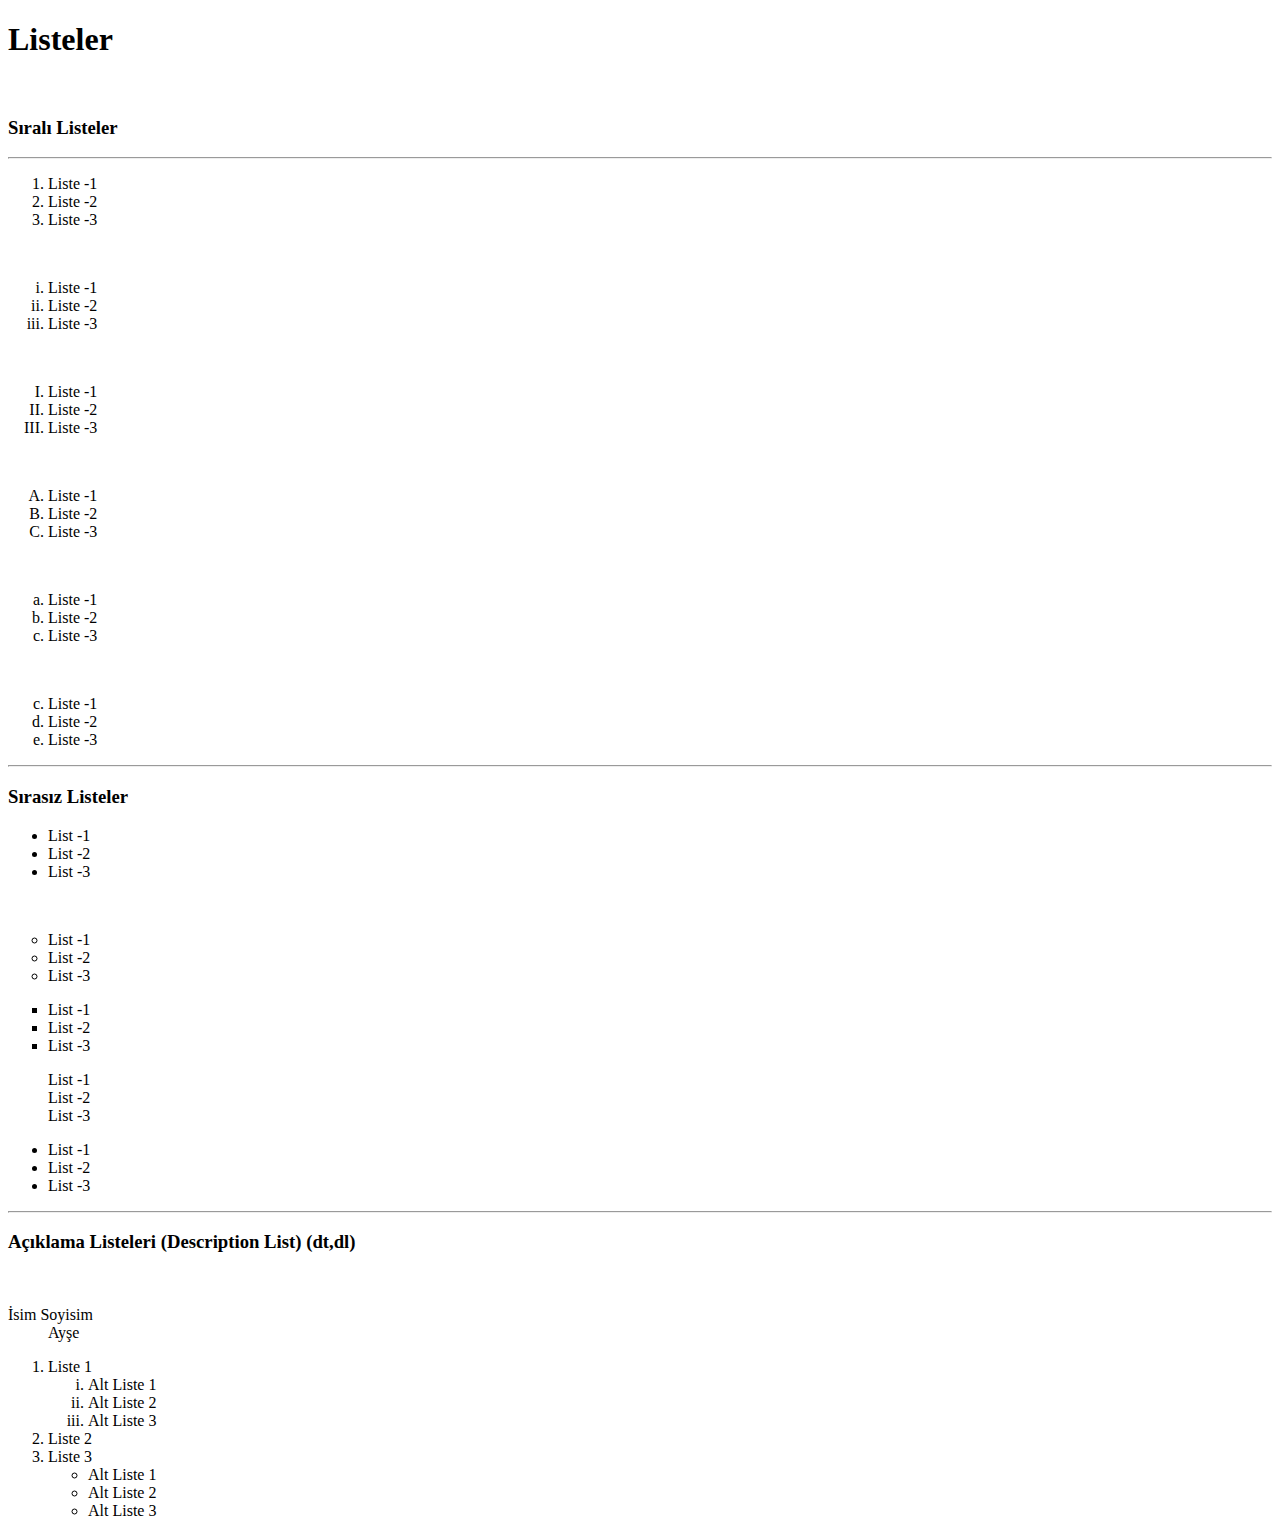
<file: HTML/index.html>
<!DOCTYPE html>
<html lang="tr">
<head>
    <meta charset="UTF-8">
    <meta http-equiv="X-UA-Compatible" content="IE=edge">
    <meta name="viewport" content="width=device-width, initial-scale=1.0">
    <title>Listeler</title>
</head>
<body>
  <h1>
      Listeler
  </h1>
  <br>
  <h3>Sıralı Listeler</h3>
  <hr/>
<ol>
    <li>Liste -1</li>
    <li>Liste -2</li>
    <li>Liste -3</li>

</ol>
<br/>
<ol type="i">
    <li>Liste -1</li>
    <li>Liste -2</li>
    <li>Liste -3</li>

</ol>
<br/>
<ol type="I">
    <li>Liste -1</li>
    <li>Liste -2</li>
    <li>Liste -3</li> 
</ol>
<br/>
<ol type="A">
    <li>Liste -1</li>
    <li>Liste -2</li>
    <li>Liste -3</li> 
</ol>
<br/>
<ol type="a">
    <li>Liste -1</li>
    <li>Liste -2</li>
    <li>Liste -3</li> 
</ol>
<br/>
<ol type="a" start="3">
    <li>Liste -1</li>
    <li>Liste -2</li>
    <li>Liste -3</li> 
</ol>
<hr>
<h3>
    Sırasız Listeler
</h3>
<ul>
    <li>List -1</li>
    <li>List -2</li>

    <li>List -3</li>

</ul>
<br/>
<ul type="circle">
    <li>List -1</li>
    <li>List -2</li>

    <li>List -3</li>

</ul>
<ul type="square">
    <li>List -1</li>
    <li>List -2</li>

    <li>List -3</li>

</ul>
<ul type="none">
    <li>List -1</li>
    <li>List -2</li>

    <li>List -3</li>

</ul>
<ul type="disc">
    <li>List -1</li>
    <li>List -2</li>

    <li>List -3</li>

</ul>
<hr/>
<h3>Açıklama Listeleri (Description List) (dt,dl)</h3>
<br/>
<dl>
    <dt>İsim Soyisim</dt>
    <dd>Ayşe </dd>
</dl>
<ol>
    <li>Liste 1
        <ol type="i">
            <li>Alt Liste 1</li>
            <li>Alt Liste 2</li>
            <li>Alt Liste 3</li>
        </ol>
    </li>
    <li>Liste 2</li>
    <li>Liste 3

        <ul>
            <li>Alt Liste 1</li>
            <li>Alt Liste 2</li>
            <li>Alt Liste 3</li>


        </ul>
    </li>


</ol>

</body>
</html>
<!--

    Listeler 3' e ayrılır.

     -Sıralı Liste (Ordered List)
     -Sırasız Liste (Unordered List)
     -Açıklama Listeleri (Description List)

       **Sıralı Listeler **
       <ol> </ol> etiketiyle oluşturulur. <li></li> etiketleri <ol> </ol> etiketleri içine yazılarak listeler oluşturulur.
       Sıralı listeler de 'type' ile listenin nasıl görüneceği gösterilebilir.
        -- sıralı listeler de herhangi bir type belirtmezsek 1 den başlarak listeler gelir.
        -- sıralı listeler de type 'a 'A' dersek liste A dan başlarak Z'ye kadar gider.

        -- sıralı listeler de type 'a  '1' dersek liste a dan başlarak z'ye kadar gider.
        -- sıralı listeler de type 'a 'i' dersek liste i dan başlar.
         -- sıralı listeler de type 'a 'I' dersek liste I dan başlar.
         -- Sıralı listeler de hangi değerden başlamasını istiyorsak start diyerek başlangıç değerimizi değiştirebiliriz.

  **Sırasız Listeler **
       <ul> </ul> etiketiyle oluşturulur. <li></li> etiketleri <ul> </ul> etiketleri içine yazılarak listeler oluşturulur.
       Sırasız listeler de 'type' ile listenin nasıl görüneceği gösterilebilir.
        -- sırasız listeler de herhangi bir type belirtmezsek içi dolu yuvarlak olarak listeler gelir.
        -- sırasız listeler de type 'a 'circle' dersek liste içi boş yuvarlak olarak gelir.

        -- sırasız listeler de type 'a 'square' dersek liste kare olarak gelir.
        -- sırasız listeler de type 'a 'desc' dersek liste içi dolu yuvarlak olarak  gelir.
        -- sırasız listeler de type 'a 'none' dersek listenin başında herhangi bir şey gelmez.



-->
</file>
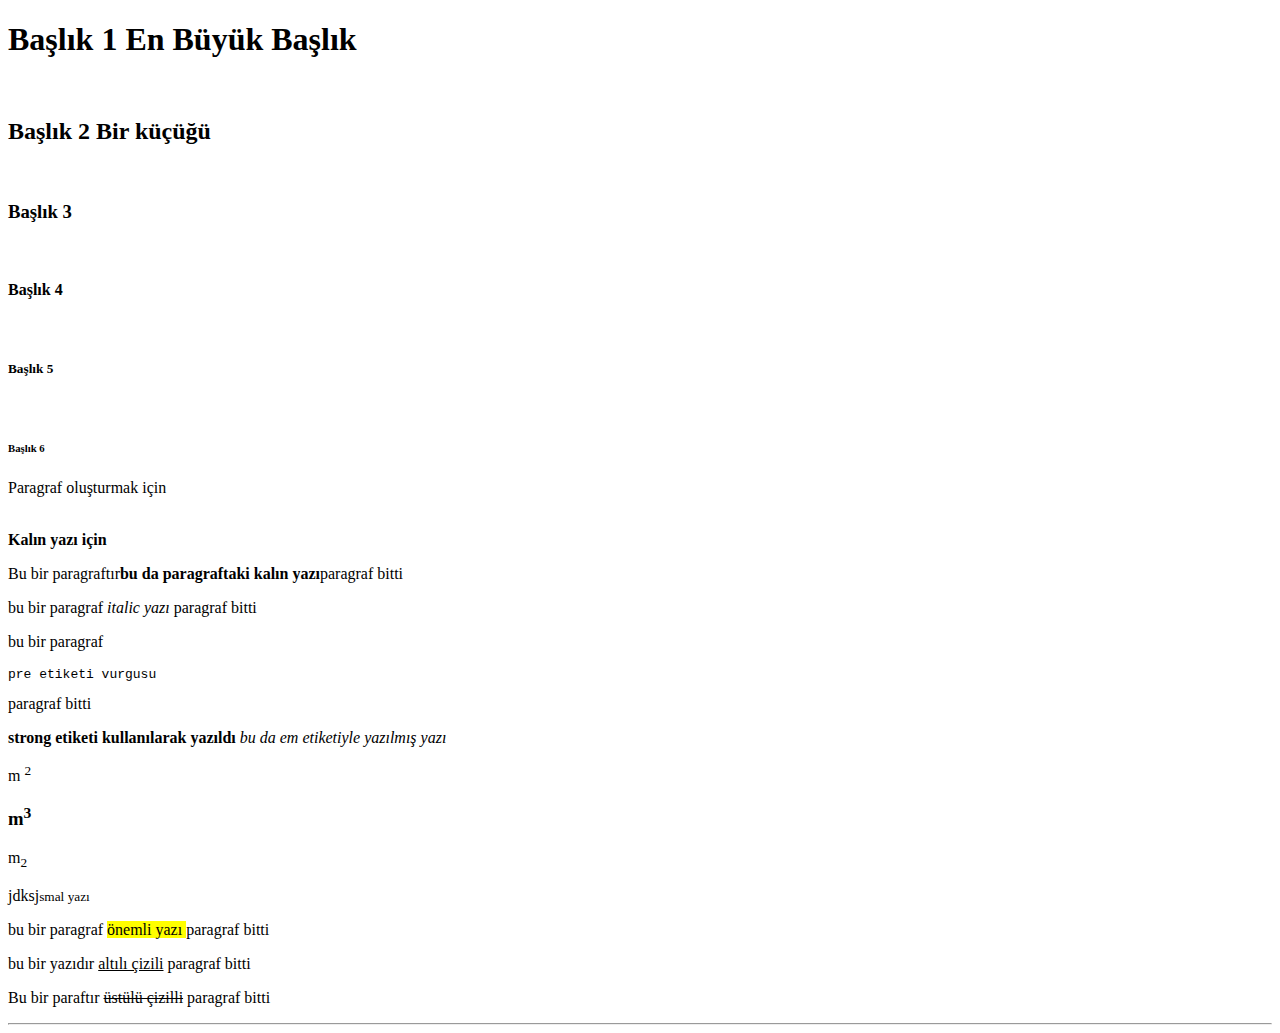
<file: HTML/dene.html>
<!DOCTYPE html>
<html lang="tr">
<head>
    <meta charset="UTF-8">
    <meta http-equiv="X-UA-Compatible" content="IE=edge">
    <meta name="viewport" content="width=device-width, initial-scale=1.0">
    <title>İlk Proje</title>
</head>
<body>
    <h1>
        Başlık 1 En Büyük Başlık
    </h1>
    <br/>
    <h2>Başlık 2 Bir küçüğü</h2>
    <br/>
    <h3>Başlık 3 </h3>
    <br/>
    <h4>Başlık 4</h4>
    <br/>
    <h5>Başlık 5</h5>
    <br/>
    <h6>Başlık 6 </h6>
    <p>Paragraf oluşturmak için</p>
    <br/>
    <b>Kalın yazı için</b>
    <p>Bu bir paragraftır<b>bu da paragraftaki kalın yazı</b>paragraf bitti</p>
    <p>bu bir paragraf <i>italic yazı</i> paragraf bitti</p>
    <p>bu bir paragraf <pre>pre etiketi vurgusu</pre> paragraf bitti </p>
    <strong>strong etiketi kullanılarak yazıldı</strong>
<em>bu da em etiketiyle yazılmış yazı</em>
<p>m <sup>2</sup></p>
<h3>m<sup>3</sup></h3>
<p>m<sub>2</sub></p>
<p>jdksj<small>smal yazı</small></p>
<p>bu bir paragraf <mark> önemli yazı </mark> paragraf bitti </p>
<p>bu bir yazıdır <ins>altılı çizili</ins> paragraf bitti</p>
<p> Bu bir paraftır <del>üstülü çizilli</del> paragraf bitti</p>
<hr/>
<!-- Yatay çizgi çekmek için hr etiketi kullanılır -->
</body>
</html>
</file>
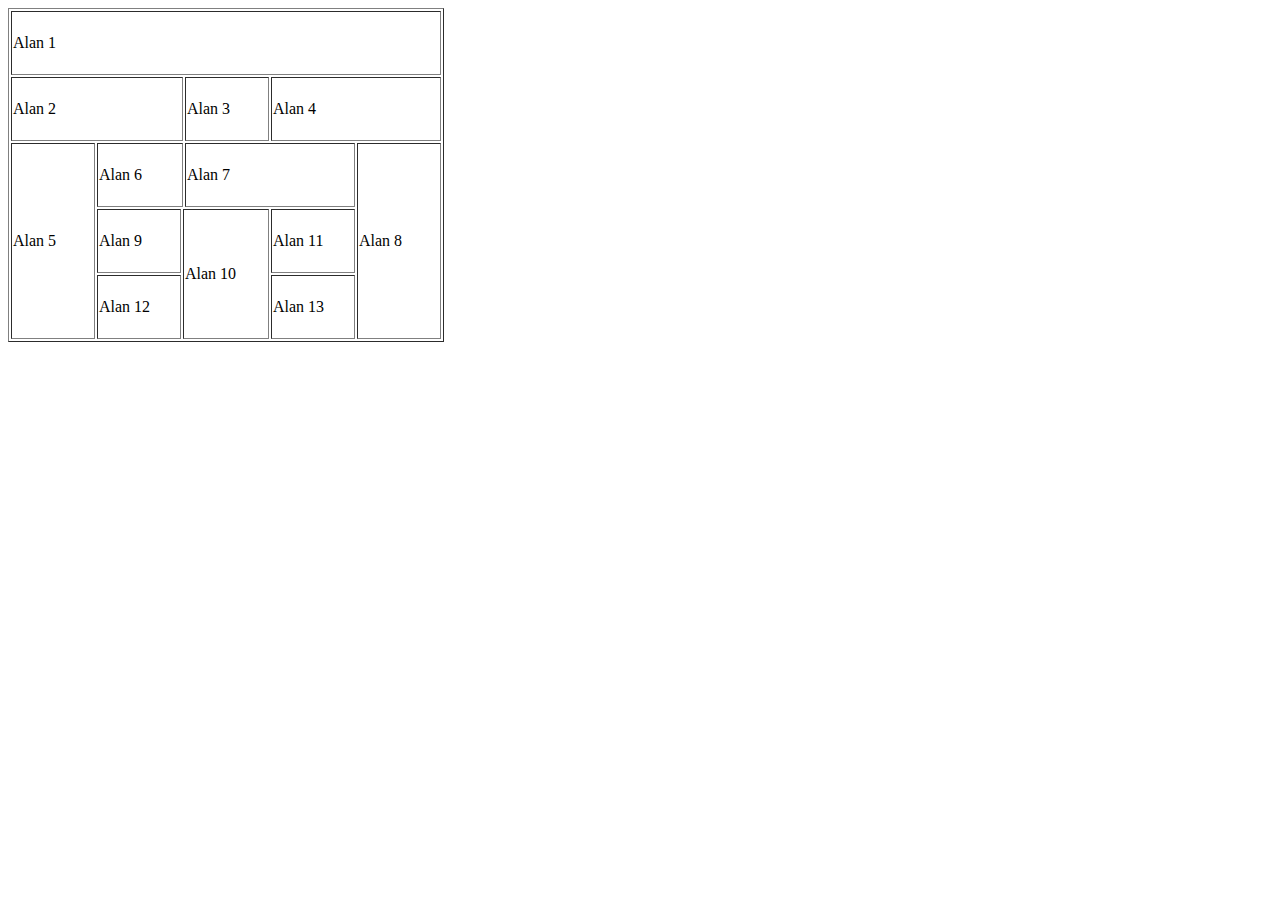
<file: HTML Ödevleri/TableOrnekleri/AlanTable.html>
<!DOCTYPE html>
<html lang="en">
<head>
    <meta charset="UTF-8">
    <meta http-equiv="X-UA-Compatible" content="IE=edge">
    <meta name="viewport" content="width=device-width, initial-scale=1.0">
    <title>Document</title>
</head>
<body>
    <table border="1px">
        <tr>
            <td width="80px" height="60px" colspan="7">Alan 1</td>
           


        </tr>
        <tr>
            <td width="80px" height="60px" colspan="3">Alan 2</td>
           
            <td width="80px" height="60px">Alan 3</td>
            <td width="80px" height="60px" colspan="3">Alan 4</td>
            


        </tr>
         <tr>
            <td width="80px" height="60px" rowspan="3">Alan 5</td>
            <td width="80px" height="60px" colspan="2">Alan 6</td>
            <td width="80px" height="60px" colspan="2">Alan 7</td>
            <td width="80px" height="60px" colspan="2" rowspan="3">Alan 8</td>


        </tr> 
        <tr>
           
            <td width="80px" height="60px">Alan 9</td>
            <td width="80px" height="60px" colspan="2" rowspan="2">Alan 10</td>
            <td width="80px" height="60px">Alan 11</td>


        </tr> <tr>
           
          
            <td width="80px" height="60px">Alan 12</td>
            <td width="80px" height="60px">Alan 13</td>


        </tr>
    </table>
</body>
</html>
</file>
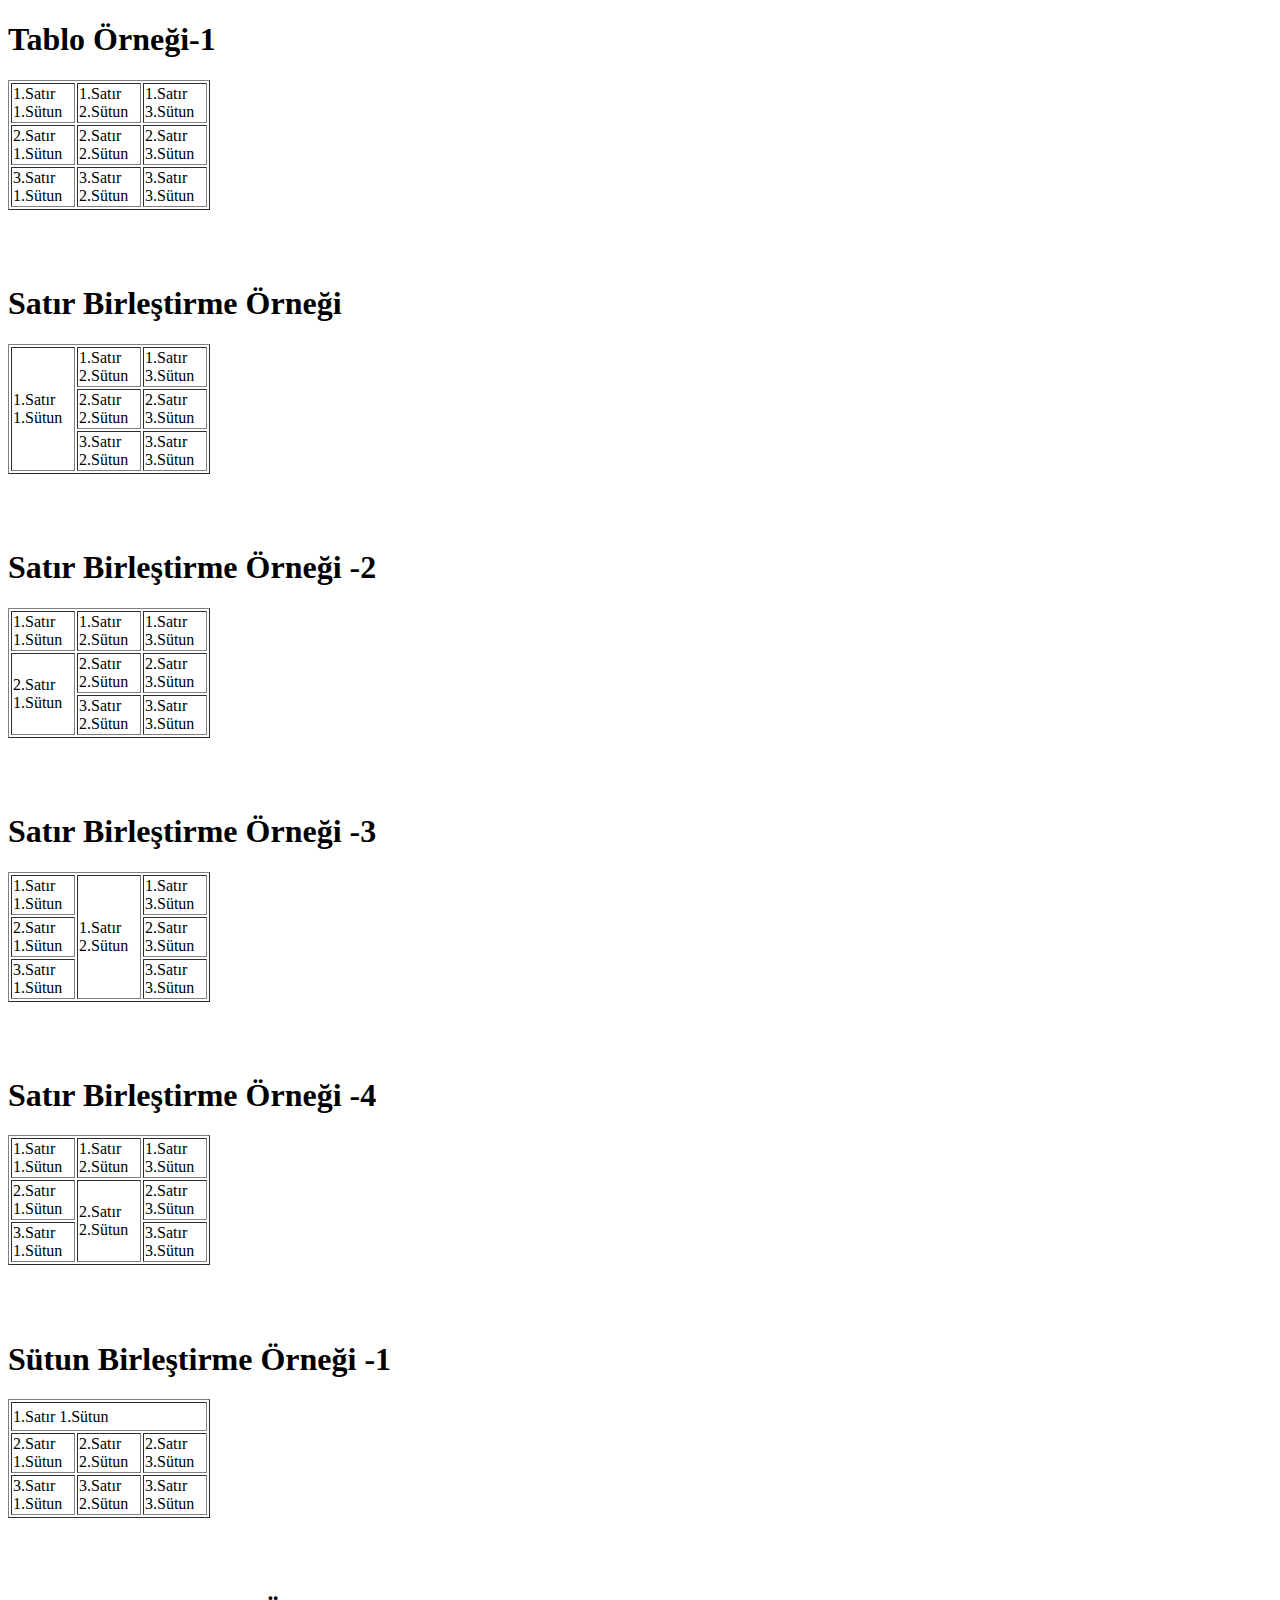
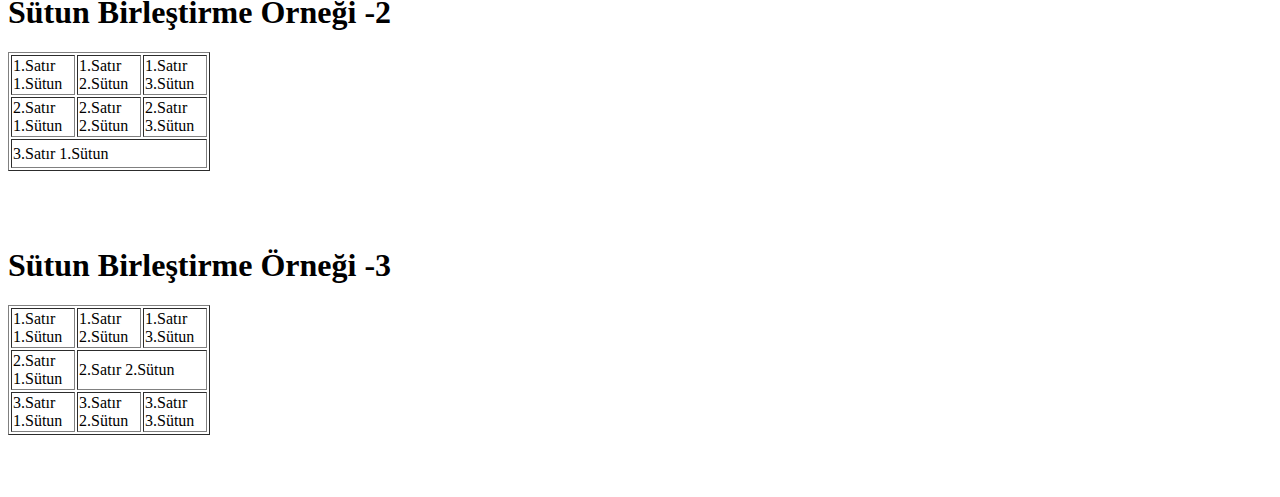
<file: HTML Ödevleri/TableOrnekleri/table.html>
<!DOCTYPE html>
<html lang="en">
<head>
    <meta charset="UTF-8">
    <meta http-equiv="X-UA-Compatible" content="IE=edge">
    <meta name="viewport" content="width=device-width, initial-scale=1.0">
    <title>Document</title>
</head>
<body>
    <h1>Tablo Örneği-1</h1>
    <table border="1">
        <tr>
            <td width="60px" height="25">1.Satır 1.Sütun</td>
            <td width="60px" height="25">1.Satır 2.Sütun</td>
            <td width="60px" height="25">1.Satır 3.Sütun</td>


        </tr>
        <tr>
            <td width="60px" height="25">2.Satır 1.Sütun</td>
            <td width="60px" height="25">2.Satır 2.Sütun</td>
            <td width="60px" height="25">2.Satır 3.Sütun</td>


        </tr>
        <tr>
            <td width="60px" height="25">3.Satır 1.Sütun</td>
            <td width="60px" height="25">3.Satır 2.Sütun</td>
            <td width="60px" height="25">3.Satır 3.Sütun</td>


        </tr>
    </table>
    <br>
    <br>
    <br/>
    <h1>Satır Birleştirme Örneği</h1>
    <table border="1">
        <tr>
            <td width="60px" height="25" rowspan="3">1.Satır 1.Sütun</td>
            <td width="60px" height="25">1.Satır 2.Sütun</td>
            <td width="60px" height="25">1.Satır 3.Sütun</td>


        </tr>
        <tr>
            <td width="60px" height="25">2.Satır 2.Sütun</td>
            <td width="60px" height="25">2.Satır 3.Sütun</td>


        </tr>
        <tr>
            <td width="60px" height="25">3.Satır 2.Sütun</td>
            <td width="60px" height="25">3.Satır 3.Sütun</td>


        </tr>
    </table>
    <br>
    <br>
    <br/>
    <h1>Satır Birleştirme Örneği -2</h1>
    <table border="1">
        <tr>
            <td width="60px" height="25" r>1.Satır 1.Sütun</td>
            <td width="60px" height="25">1.Satır 2.Sütun</td>
            <td width="60px" height="25">1.Satır 3.Sütun</td>


        </tr>
        <tr>
            <td width="60px" height="25" rowspan="2">2.Satır 1.Sütun</td>

            <td width="60px" height="25">2.Satır 2.Sütun</td>
            <td width="60px" height="25">2.Satır 3.Sütun</td>


        </tr>
        <tr>

            <td width="60px" height="25">3.Satır 2.Sütun</td>
            <td width="60px" height="25">3.Satır 3.Sütun</td>


        </tr>
    </table>
    <br>
    <br>
    <br/>
    <h1>Satır Birleştirme Örneği -3</h1>
    <table border="1">
        <tr>
            <td width="60px" height="25" >1.Satır 1.Sütun</td>
            <td width="60px" height="25" rowspan="3">1.Satır 2.Sütun</td>
            <td width="60px" height="25">1.Satır 3.Sütun</td>


        </tr>
        <tr>
            <td width="60px" height="25" >2.Satır 1.Sütun</td>

            <td width="60px" height="25">2.Satır 3.Sütun</td>


        </tr>
        <tr>
            <td width="60px" height="25" >3.Satır 1.Sütun</td>

            <td width="60px" height="25">3.Satır 3.Sütun</td>


        </tr>
    </table>
    <br>
    <br>
    <br/>
    <h1>Satır Birleştirme Örneği -4</h1>
    <table border="1">
        <tr>
            <td width="60px" height="25" >1.Satır 1.Sütun</td>
            <td width="60px" height="25" >1.Satır 2.Sütun</td>
            <td width="60px" height="25">1.Satır 3.Sütun</td>


        </tr>
        <tr>
            <td width="60px" height="25" >2.Satır 1.Sütun</td>
            <td width="60px" height="25"  rowspan="2">2.Satır 2.Sütun</td>

            <td width="60px" height="25">2.Satır 3.Sütun</td>


        </tr>
        <tr>
            <td width="60px" height="25" >3.Satır 1.Sütun</td>

            <td width="60px" height="25">3.Satır 3.Sütun</td>


        </tr>
    </table>
    <br>
    <br>
    <br/>
    <h1>Sütun Birleştirme Örneği -1</h1>
    <table border="1">
        <tr>
            <td width="60px" height="25" colspan="3" >1.Satır 1.Sütun</td>
           


        </tr>
        <tr>
            <td width="60px" height="25" >2.Satır 1.Sütun</td>
            <td width="60px" height="25"  >2.Satır 2.Sütun</td>

            <td width="60px" height="25">2.Satır 3.Sütun</td>


        </tr>
        <tr>
            <td width="60px" height="25" >3.Satır 1.Sütun</td>
            <td width="60px" height="25"  >3.Satır 2.Sütun</td>

            <td width="60px" height="25">3.Satır 3.Sütun</td>


        </tr>
    </table>
    <br>
    <br>
    <br/>
    <h1>Sütun Birleştirme Örneği -2</h1>
    <table border="1">
        <tr>
            <td width="60px" height="25" >1.Satır 1.Sütun</td>
            <td width="60px" height="25"  >1.Satır 2.Sütun</td>

            <td width="60px" height="25">1.Satır 3.Sütun</td>           


        </tr>
        <tr>
            <td width="60px" height="25" >2.Satır 1.Sütun</td>
            <td width="60px" height="25"  >2.Satır 2.Sütun</td>

            <td width="60px" height="25">2.Satır 3.Sütun</td>


        </tr>
        <tr>
            <td width="60px" height="25" colspan="3">3.Satır 1.Sütun</td>
           


        </tr>
    </table>
    <br>
    <br>
    <br/>
    <h1>Sütun Birleştirme Örneği -3</h1>
    <table border="1">
        <tr>
            <td width="60px" height="25" >1.Satır 1.Sütun</td>
            <td width="60px" height="25"  >1.Satır 2.Sütun</td>

            <td width="60px" height="25">1.Satır 3.Sütun</td>           


        </tr>
        <tr>
            <td width="60px" height="25" >2.Satır 1.Sütun</td>
            <td width="60px" height="25" colspan="2"  >2.Satır 2.Sütun</td>



        </tr>
        <tr>
            <td width="60px" height="25" >3.Satır 1.Sütun</td>
            <td width="60px" height="25"  >3.Satır 2.Sütun</td>

            <td width="60px" height="25">3.Satır 3.Sütun</td>           


        </tr>
    </table>
    <br>
    <br>
    <br/>
    
</body>
</html>
</file>
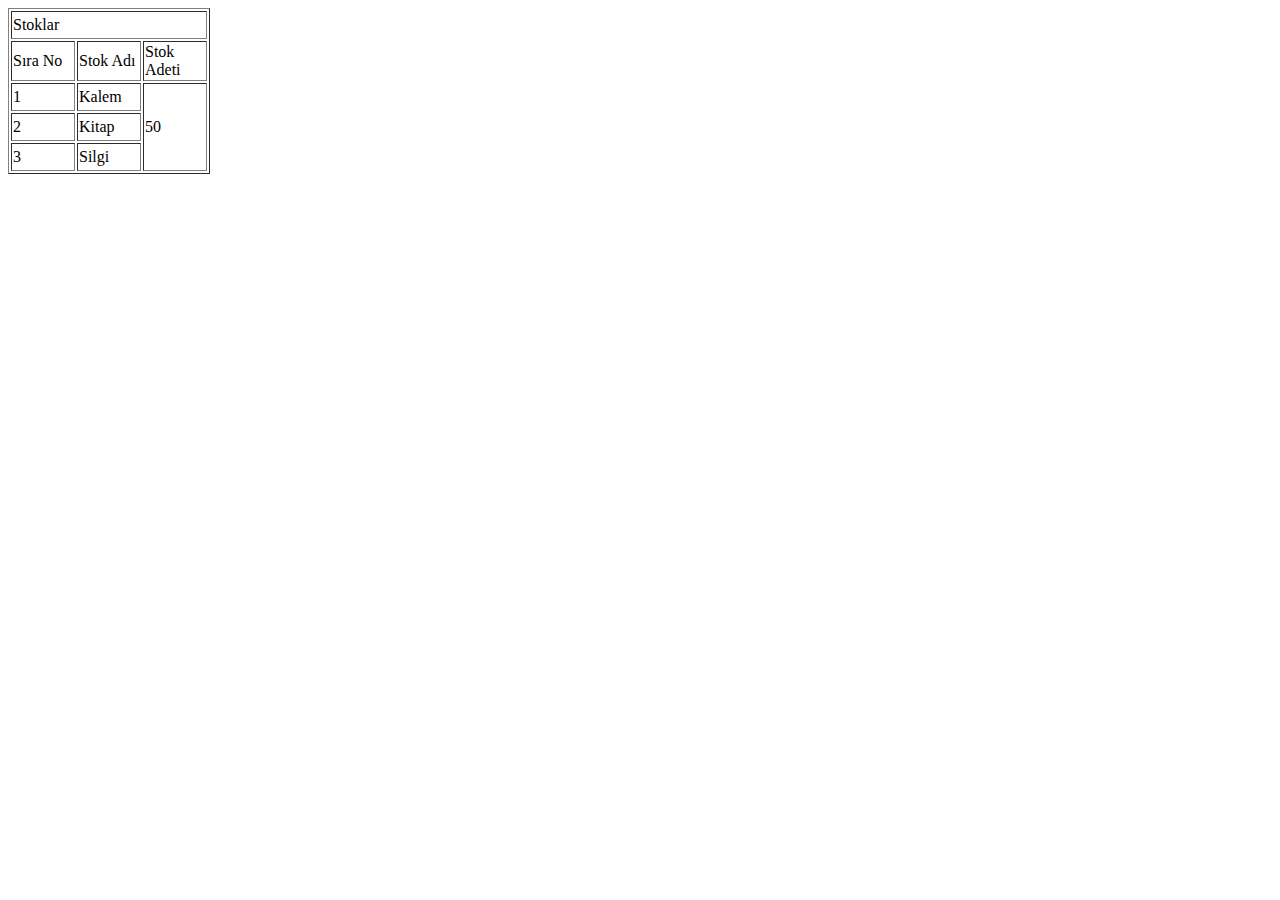
<file: HTML Ödevleri/TableOrnekleri/table2.html>
<!DOCTYPE html>
<html lang="en">
<head>
    <meta charset="UTF-8">
    <meta http-equiv="X-UA-Compatible" content="IE=edge">
    <meta name="viewport" content="width=device-width, initial-scale=1.0">
    <title>Tablo Örneği-2</title>
</head>
<body>
    <table border="1">
        <tr>
            <td width="60px" height="24px" colspan="3">
                Stoklar
              </td>
             
        </tr>
        <tr>
            <td width="60px" height="24px">
                Sıra No
              </td>
              <td width="60px" height="24px">
                  Stok Adı
            </td>
            <td width="60px" height="24px">
                Stok Adeti
            </td>
        </tr>
        <tr>
            <td width="60px" height="24px">
                1
              </td>
              <td width="60px" height="24px">
                  Kalem
            </td>
            <td width="60px" height="24px" rowspan="3">
                50
            </td>
        </tr>
        <tr>
            <td width="60px" height="24px">
                2
              </td>
              <td width="60px" height="24px">
                  Kitap
            </td>
          
        </tr>
        <tr>
            <td width="60px" height="24px">
                3
              </td>
              <td width="60px" height="24px">
                  Silgi
            </td>
           
        </tr>

    </table>
</body>
</html>
</file>
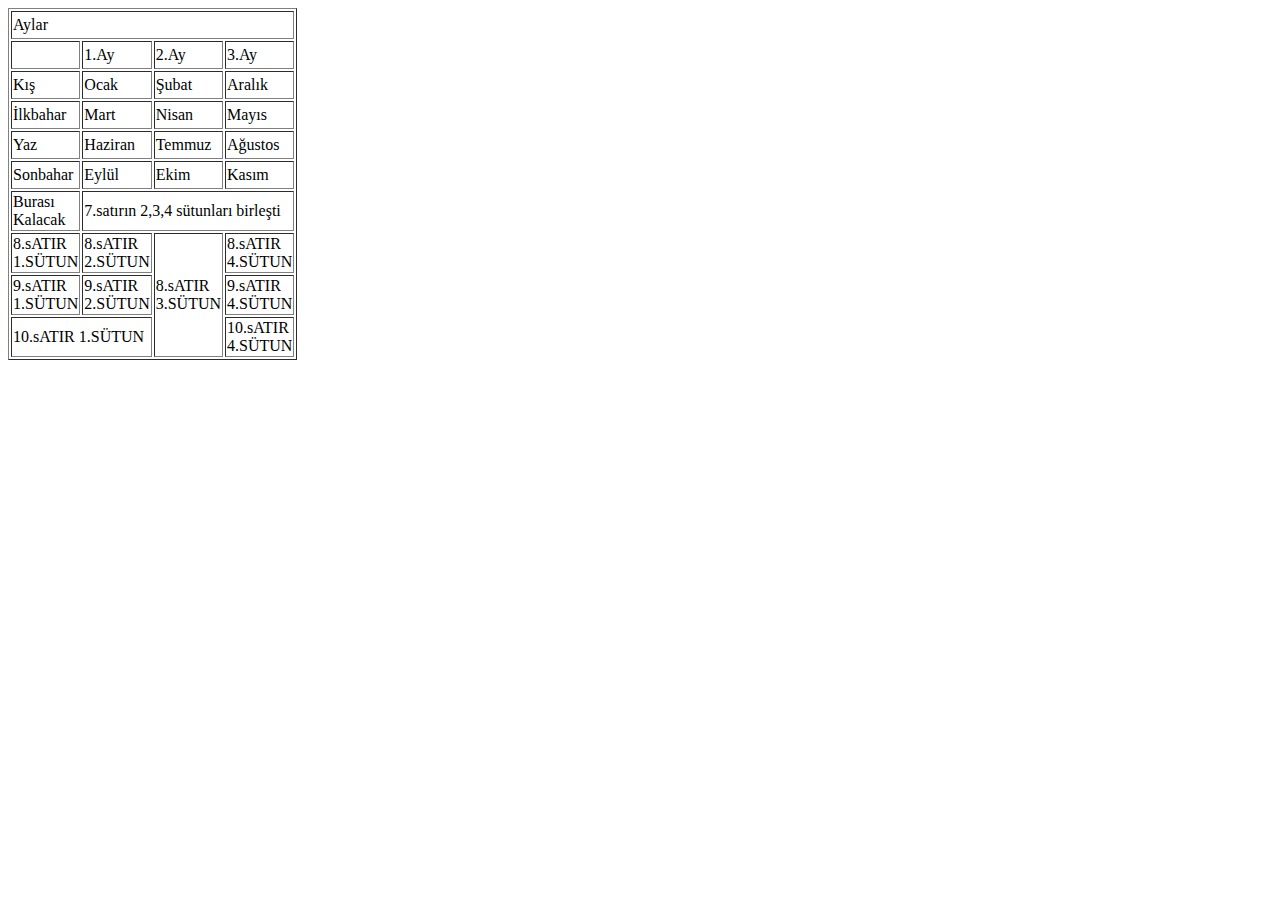
<file: HTML Ödevleri/TableOrnekleri/table3.html>
<!DOCTYPE html>
<html lang="en">
<head>
    <meta charset="UTF-8">
    <meta http-equiv="X-UA-Compatible" content="IE=edge">
    <meta name="viewport" content="width=device-width, initial-scale=1.0">
    <title>Tablo Örneği-1</title>
</head>
<body>
   <table border="1">
       <tr>
           <td width="60" height="24" colspan="4">
Aylar
           </td>

       
       </tr>
       <tr>
        <td width="60" height="24">

        </td>
        <td width="60" height="24">
            1.Ay

     </td>
     <td width="60" height="24">
2.Ay
     </td>
     <td width="60" height="24">
3.Ay
     </td>
    
    </tr>
    <tr>
        <td width="60" height="24">
Kış
        </td>
        <td width="60" height="24">
Ocak
     </td>
     <td width="60" height="24">
Şubat
     </td>
     <td width="60" height="24">
Aralık
     </td>
    
    </tr>
    <tr>
        <td width="60" height="24">
İlkbahar
        </td>
        <td width="60" height="24">
            Mart

     </td>
     <td width="60" height="24">
Nisan
     </td>
     <td width="60" height="24">
Mayıs
     </td>
    
    </tr>
    <tr>
        <td width="60" height="24">
Yaz
        </td>
        <td width="60" height="24">
            Haziran

     </td>
     <td width="60" height="24">
Temmuz
     </td>
     <td width="60" height="24">
Ağustos
     </td>
    
    </tr>
    <tr>
        <td width="60" height="24">
Sonbahar
        </td>
        <td width="60" height="24">
Eylül
     </td>
     <td width="60" height="24">
Ekim
     </td>
     <td width="60" height="24">
Kasım
     </td>
    
    </tr>
    <tr>
        <td width="60" height="24">
Burası Kalacak
        </td>
        <td width="60" height="24" colspan="3">
7.satırın 2,3,4 sütunları birleşti
     </td>
   
    
    </tr>
    <tr>
        <td width="60" height="24">
8.sATIR 1.SÜTUN
        </td>
        <td width="60" height="24">
            8.sATIR 2.SÜTUN

     </td>
     <td width="60" height="24"rowspan="3">
        8.sATIR 3.SÜTUN

     </td>
     <td width="60" height="24">
        8.sATIR 4.SÜTUN
    </td>
    
    </tr>
    <tr>
        <td width="60" height="24">
9.sATIR 1.SÜTUN
        </td>
        <td width="60" height="24">
            9.sATIR 2.SÜTUN

     </td>
    
     <td width="60" height="24">
        9.sATIR 4.SÜTUN
    </td>
    
    </tr>
    <tr>
        <td width="60" height="24" colspan="2">
10.sATIR 1.SÜTUN
        </td>
        
    
     <td width="60" height="24">
        10.sATIR 4.SÜTUN
    </td>
    
    </tr>
   </table> 
</body>
</html>
</file>
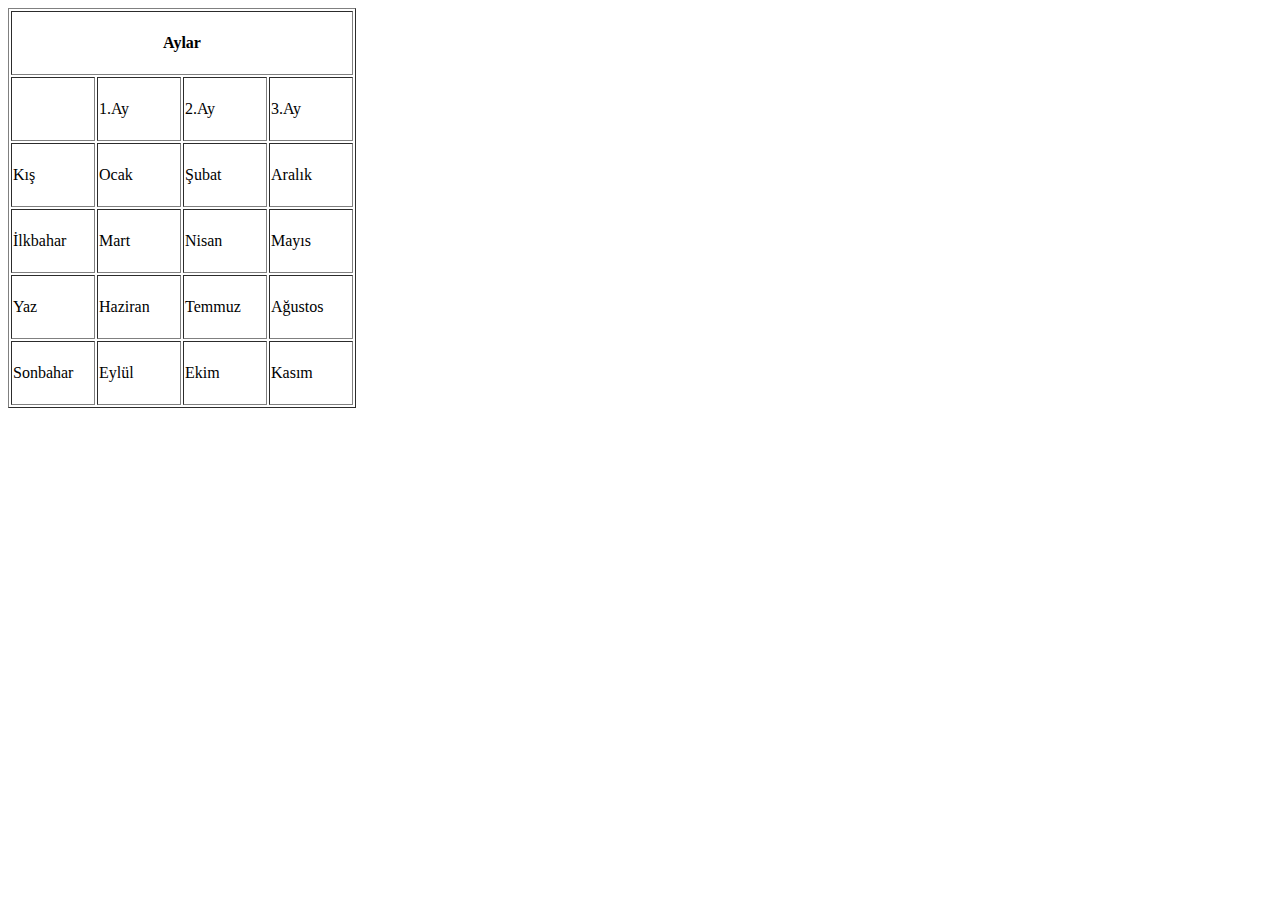
<file: HTML Ödevleri/TableOrnekleri/TabloTh.html>
<!DOCTYPE html>
<html lang="en">
<head>
    <meta charset="UTF-8">
    <meta http-equiv="X-UA-Compatible" content="IE=edge">
    <meta name="viewport" content="width=device-width, initial-scale=1.0">
    <title>Th Örneği</title>
</head>
<body>
    <table border="1px">
        <tr>
<th width="80px" height="60px" colspan="4">Aylar</th>


        </tr>
        <tr>
            <td width="80px" height="60px"></td>
            <td width="80px" height="60px">1.Ay</td>
            <td width="80px" height="60px">2.Ay</td>
            <td width="80px" height="60px">3.Ay</td>
            
                    </tr>
                    <tr>
                        <td width="80px" height="60px">Kış</td>
                        <td width="80px" height="60px">Ocak</td>
                        <td width="80px" height="60px">Şubat</td>
                        <td width="80px" height="60px">Aralık</td>
                        
                                </tr>
                                <tr>
                                    <td width="80px" height="60px">İlkbahar</td>
                                    <td width="80px" height="60px">Mart</td>
                                    <td width="80px" height="60px">Nisan</td>
                                    <td width="80px" height="60px">Mayıs</td>
                                    
                                            </tr>
                                            <tr>
                                                <td width="80px" height="60px">Yaz</td>
                                                <td width="80px" height="60px">Haziran</td>
                                                <td width="80px" height="60px">Temmuz</td>
                                                <td width="80px" height="60px">Ağustos</td>
                                                
                                                        </tr>
                                                        <tr>
                                                            <td width="80px" height="60px">Sonbahar</td>
                                                            <td width="80px" height="60px">Eylül</td>
                                                            <td width="80px" height="60px">Ekim</td>
                                                            <td width="80px" height="60px">Kasım</td>
                                                            
                                                                    </tr>
    </table>
</body>
</html>
</file>
